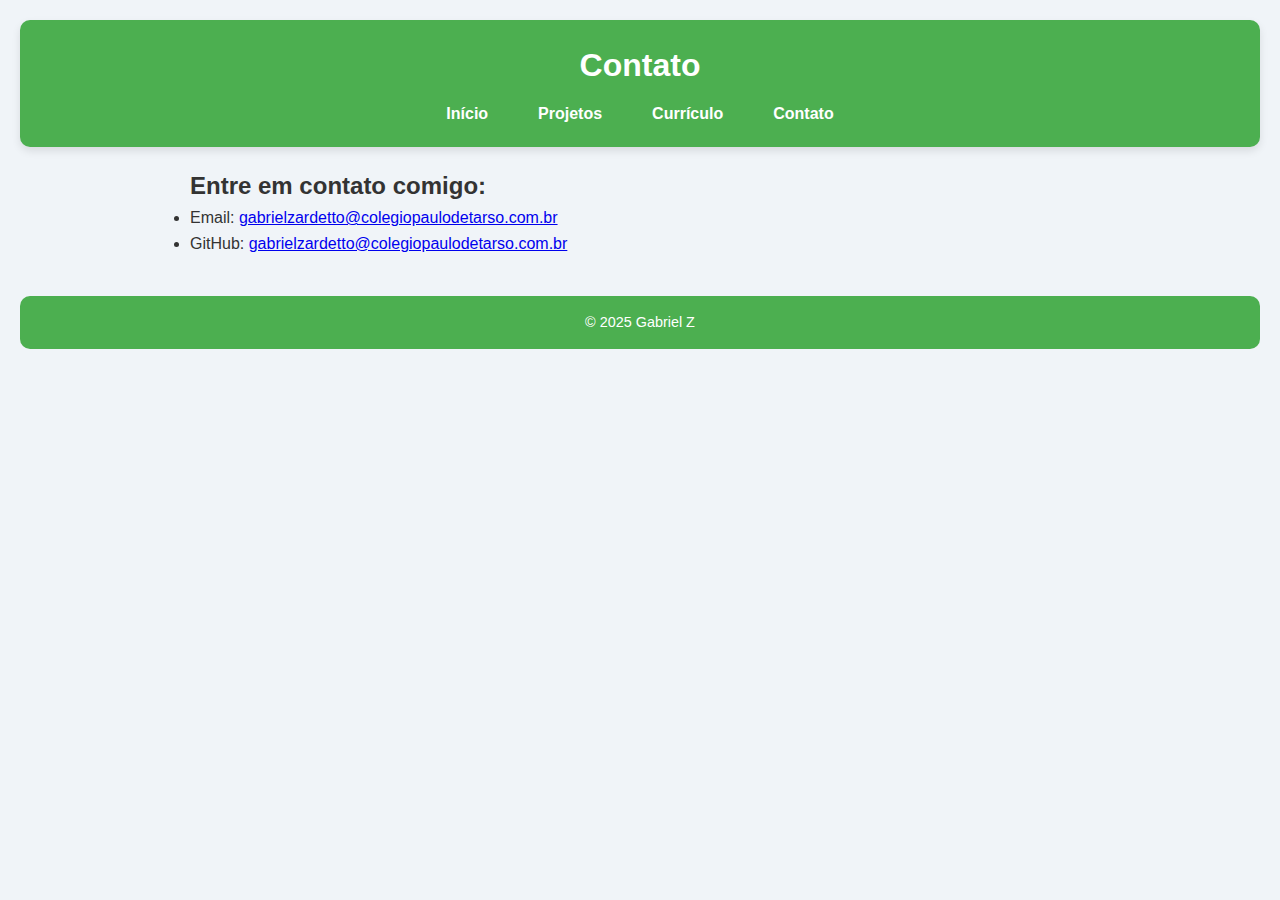
<file: contato.html>
<!DOCTYPE html>
<html lang="pt-BR">
<head>
    <meta charset="UTF-8">
    <meta name="viewport" content="width=device-width, initial-scale=1.0">
    <title>Contato</title>
    <link rel="stylesheet" href="style.css">
</head>
<body>
    <header>
        <h1>Contato</h1>
        <nav>
            <ul>
                <li><a href="index.html">Início</a></li>
                <li><a href="projetos.html">Projetos</a></li>
                <li><a href="curriculo.html">Currículo</a></li>
                <li><a href="contato.html">Contato</a></li>
            </ul>
        </nav>
    </header>

    <main>
        <h2>Entre em contato comigo:</h2>
        <ul>
            <li>Email: <a href="mailto:seunome@email.com">gabrielzardetto@colegiopaulodetarso.com.br</a></li>
            <li>GitHub: <a href="https://github.com/seunome" target="_blank">gabrielzardetto@colegiopaulodetarso.com.br</a></li>
        </ul>
    </main>

    <footer>
        <p>© 2025 Gabriel Z</p>
    </footer>
</body>
</html>
</file>
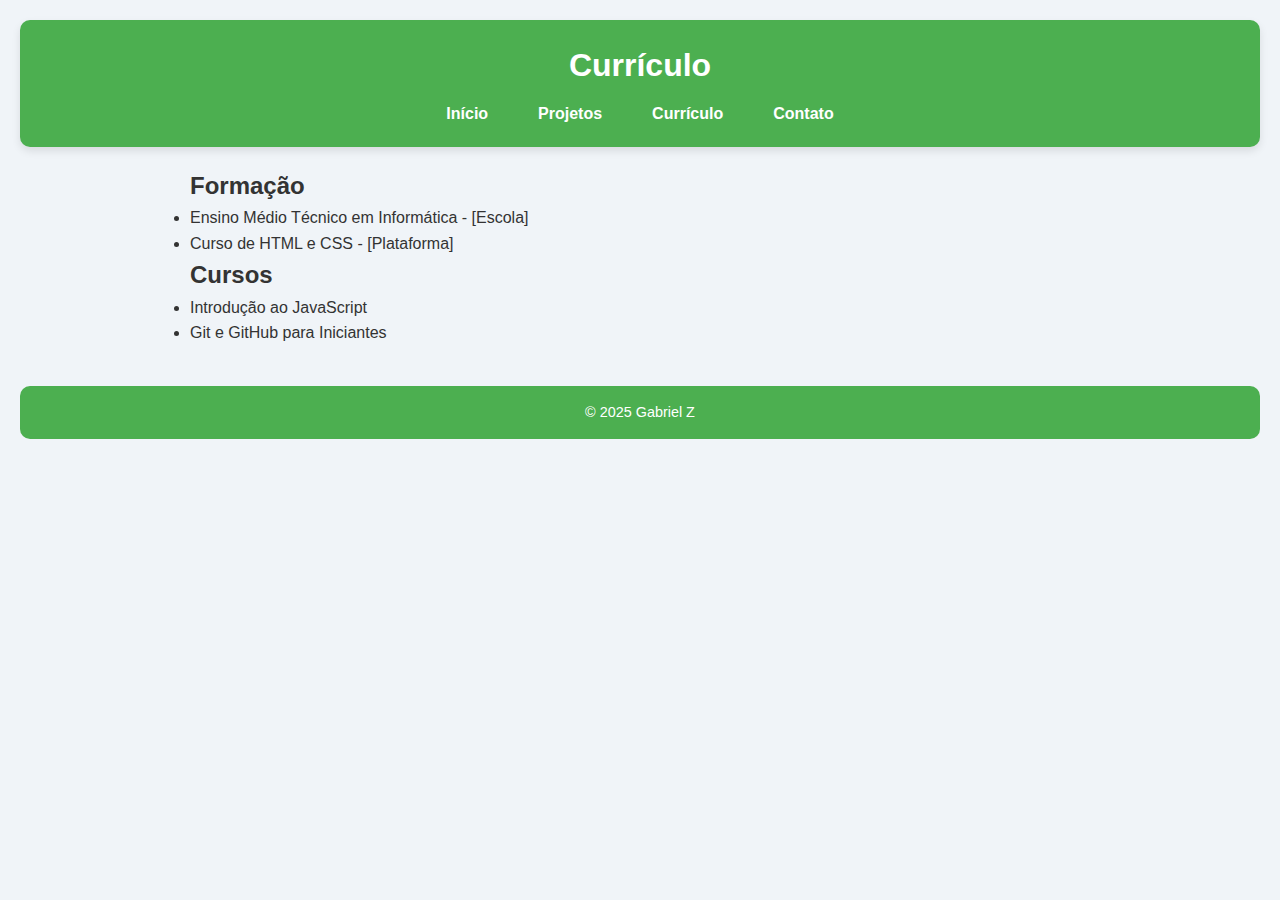
<file: curriculo.html>
<!DOCTYPE html>
<html lang="pt-BR">
<head>
    <meta charset="UTF-8">
    <meta name="viewport" content="width=device-width, initial-scale=1.0">
    <title>Currículo</title>
    <link rel="stylesheet" href="style.css">
</head>
<body>
    <header>
        <h1>Currículo</h1>
        <nav>
            <ul>
                <li><a href="index.html">Início</a></li>
                <li><a href="projetos.html">Projetos</a></li>
                <li><a href="curriculo.html">Currículo</a></li>
                <li><a href="contato.html">Contato</a></li>
            </ul>
        </nav>
    </header>

    <main>
        <section>
            <h2>Formação</h2>
            <ul>
                <li>Ensino Médio Técnico em Informática - [Escola]</li>
                <li>Curso de HTML e CSS - [Plataforma]</li>
            </ul>
        </section>

        <section>
            <h2>Cursos</h2>
            <ul>
                <li>Introdução ao JavaScript</li>
                <li>Git e GitHub para Iniciantes</li>
            </ul>
        </section>
    </main>

    <footer>
        <p>© 2025 Gabriel Z</p>
    </footer>
</body>
</html>
</file>
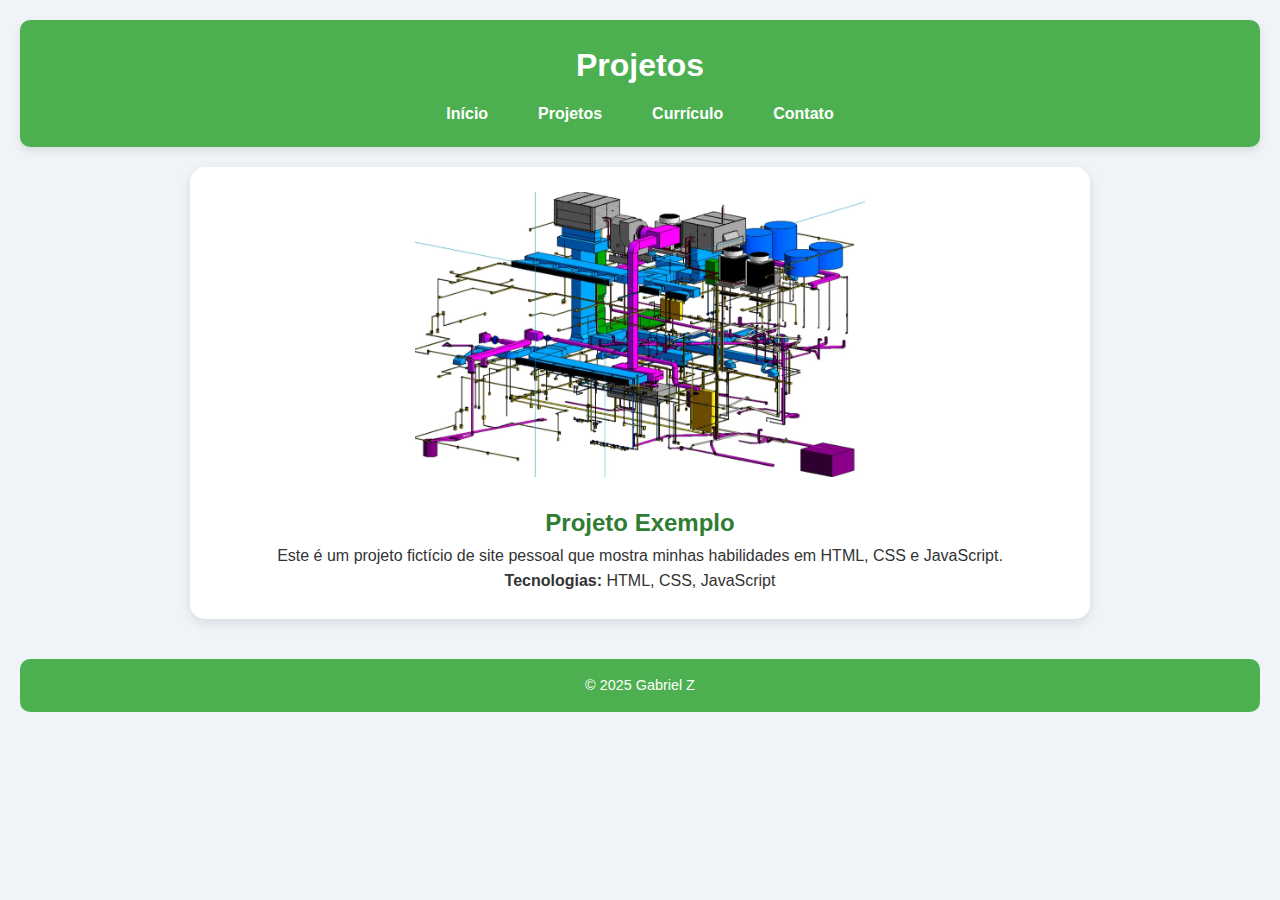
<file: projetos.html>
<!DOCTYPE html>
<html lang="pt-BR">
<head>
    <meta charset="UTF-8">
    <meta name="viewport" content="width=device-width, initial-scale=1.0">
    <title>Meus Projetos</title>
    <link rel="stylesheet" href="style.css">
</head>
<body>
    <header>
        <h1>Projetos</h1>
        <nav>
            <ul>
                <li><a href="index.html">Início</a></li>
                <li><a href="projetos.html">Projetos</a></li>
                <li><a href="curriculo.html">Currículo</a></li>
                <li><a href="contato.html">Contato</a></li>
            </ul>
        </nav>
    </header>

    <main>
        <section class="projeto">
            <img src="Imagens/image2.png" alt="Imagem do Projeto">
            <h2>Projeto Exemplo</h2>
            <p>Este é um projeto fictício de site pessoal que mostra minhas habilidades em HTML, CSS e JavaScript.</p>
            <p><strong>Tecnologias:</strong> HTML, CSS, JavaScript</p>
        </section>
    </main>

    <footer>
        <p>© 2025 Gabriel Z</p>
    </footer>
</body>
</html>
</file>
<file: style.css>
* {
    margin: 0;
    padding: 0;
    box-sizing: border-box;
}

:root {
    --cor-primaria: #4CAF50;   /* Verde principal */
    --cor-secundaria: #2E7D32; /* Verde mais escuro */
    --cor-fundo: #F0F4F8;      /* Fundo claro */
    --cor-texto: #333;         /* Texto padrão */
    --cor-branco: #fff;
    --cor-destaque: #FFC107;   /* Amarelo destaque */
}

body {
    font-family: 'Segoe UI', Tahoma, Geneva, Verdana, sans-serif;
    background-color: var(--cor-fundo);
    color: var(--cor-texto);
    line-height: 1.6;
    padding: 20px;
}

header {
    background: var(--cor-primaria);
    color: var(--cor-branco);
    padding: 20px 0;
    text-align: center;
    margin-bottom: 20px;
    border-radius: 10px;
    box-shadow: 0 4px 8px rgba(0,0,0,0.1);
}

header h1 {
    margin-bottom: 10px;
}

nav ul {
    list-style: none;
    display: flex;
    justify-content: center;
    gap: 20px;
}

nav a {
    color: var(--cor-branco);
    text-decoration: none;
    font-weight: bold;
    padding: 8px 15px;
    border-radius: 20px;
    transition: 0.3s;
}

nav a:hover {
    background: var(--cor-destaque);
    color: var(--cor-texto);
}

main {
    max-width: 900px;
    margin: auto;
}

.apresentacao {
    text-align: center;
    margin-bottom: 40px;
    background: var(--cor-branco);
    padding: 20px;
    border-radius: 15px;
    box-shadow: 0 4px 8px rgba(0,0,0,0.05);
}

.apresentacao img {
    width: 160px;
    border-radius: 50%;
    margin-bottom: 15px;
    border: 4px solid var(--cor-primaria);
}

.habilidades {
    background: var(--cor-branco);
    padding: 20px;
    border-radius: 15px;
    box-shadow: 0 4px 8px rgba(0,0,0,0.05);
    margin-bottom: 30px;
}

.habilidades h2 {
    margin-bottom: 15px;
    color: var(--cor-primaria);
}

.habilidades ul {
    list-style: square;
    margin-left: 40px;
}

/* Projetos */
.projeto {
    text-align: center;
    background: var(--cor-branco);
    padding: 25px;
    border-radius: 15px;
    box-shadow: 0 4px 12px rgba(0,0,0,0.1);
    margin-bottom: 30px;
}

.projeto img {
    width: 100%;
    max-width: 450px;
    border-radius: 10px;
    margin-bottom: 20px;
}

.projeto h2 {
    color: var(--cor-secundaria);
}

.botao {
    display: inline-block;
    margin-top: 15px;
    padding: 12px 18px;
    background: var(--cor-primaria);
    color: var(--cor-branco);
    text-decoration: none;
    border-radius: 25px;
    font-weight: bold;
    transition: 0.3s;
}

.botao:hover {
    background: var(--cor-secundaria);
}

/* Rodapé */
footer {
    text-align: center;
    margin-top: 40px;
    font-size: 0.9em;
    color: #555;
    padding: 15px;
    background: var(--cor-primaria);
    color: var(--cor-branco);
    border-radius: 10px;
}
</file>
